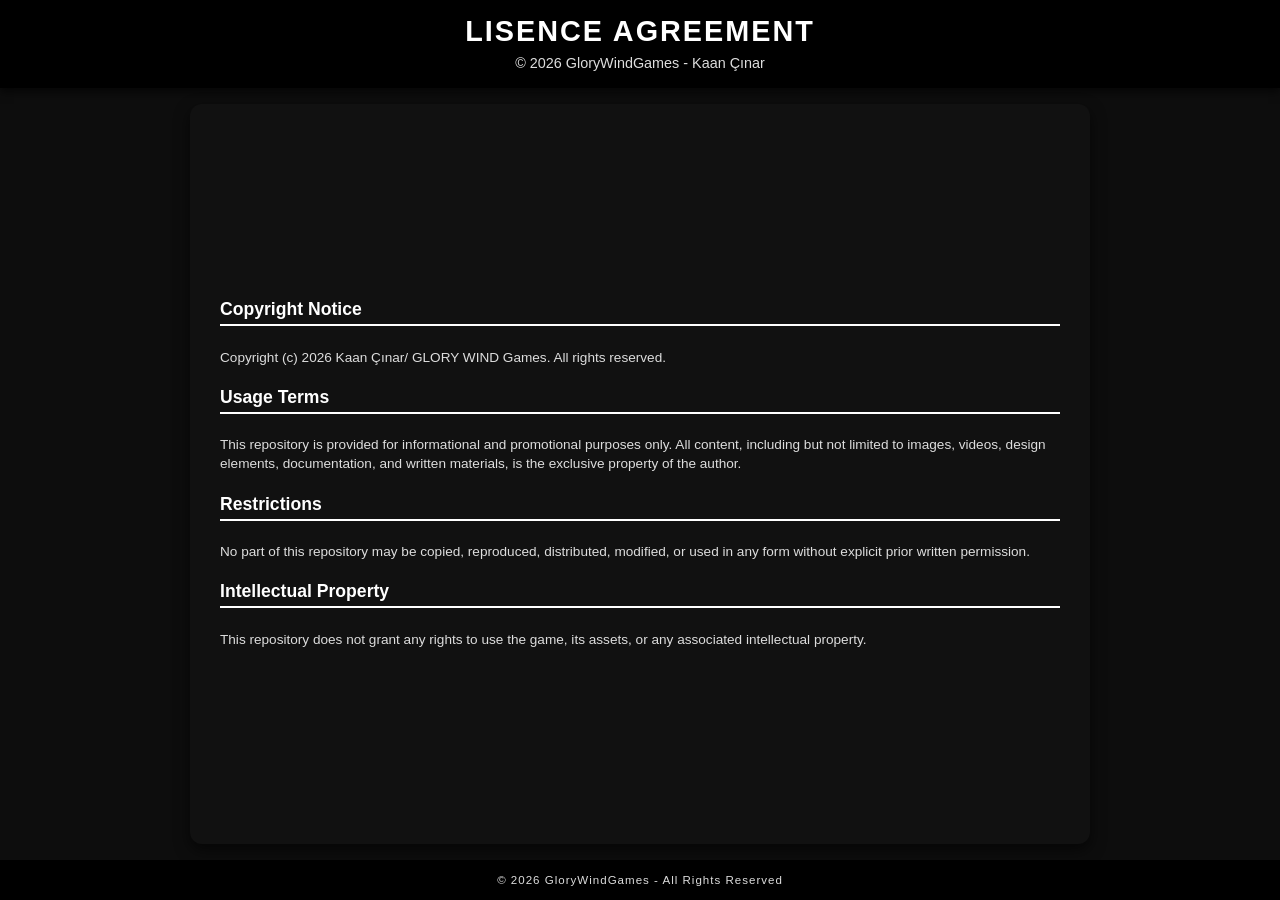
<file: docs/License.html>
<!DOCTYPE html>
<html lang="en">
<head>
  <script src="js/filter.js"></script>
  <meta charset="UTF-8">
  <title>License - GloryWindGames</title> 
  <link rel="icon" type="image/png" href="assets/DeveloperIcon.png">
  <link rel="stylesheet" href="css/License.css">
  <meta name="viewport" content="width=device-width, initial-scale=1.0">
</head>
<body>

<header>
  <h1>LISENCE AGREEMENT</h1>
  <p>&copy; 2026 GloryWindGames - Kaan Çınar</p>
</header>

<div class="content">
  <h2>Copyright Notice</h2>
  <p>Copyright (c) 2026 Kaan Çınar/ GLORY WIND Games. All rights reserved.</p>

  <h2>Usage Terms</h2>
  <p>This repository is provided for informational and promotional purposes only. All content, including but not limited to images, videos, design elements, documentation, and written materials, is the exclusive property of the author.</p>

  <h2>Restrictions</h2>
  <p>No part of this repository may be copied, reproduced, distributed, modified, or used in any form without explicit prior written permission.</p>

  <h2>Intellectual Property</h2>
  <p>This repository does not grant any rights to use the game, its assets, or any associated intellectual property.</p>
</div>

<footer>
  <p>&copy; 2026 GloryWindGames - All Rights Reserved</p>
</footer>

</body>
</html>
</file>
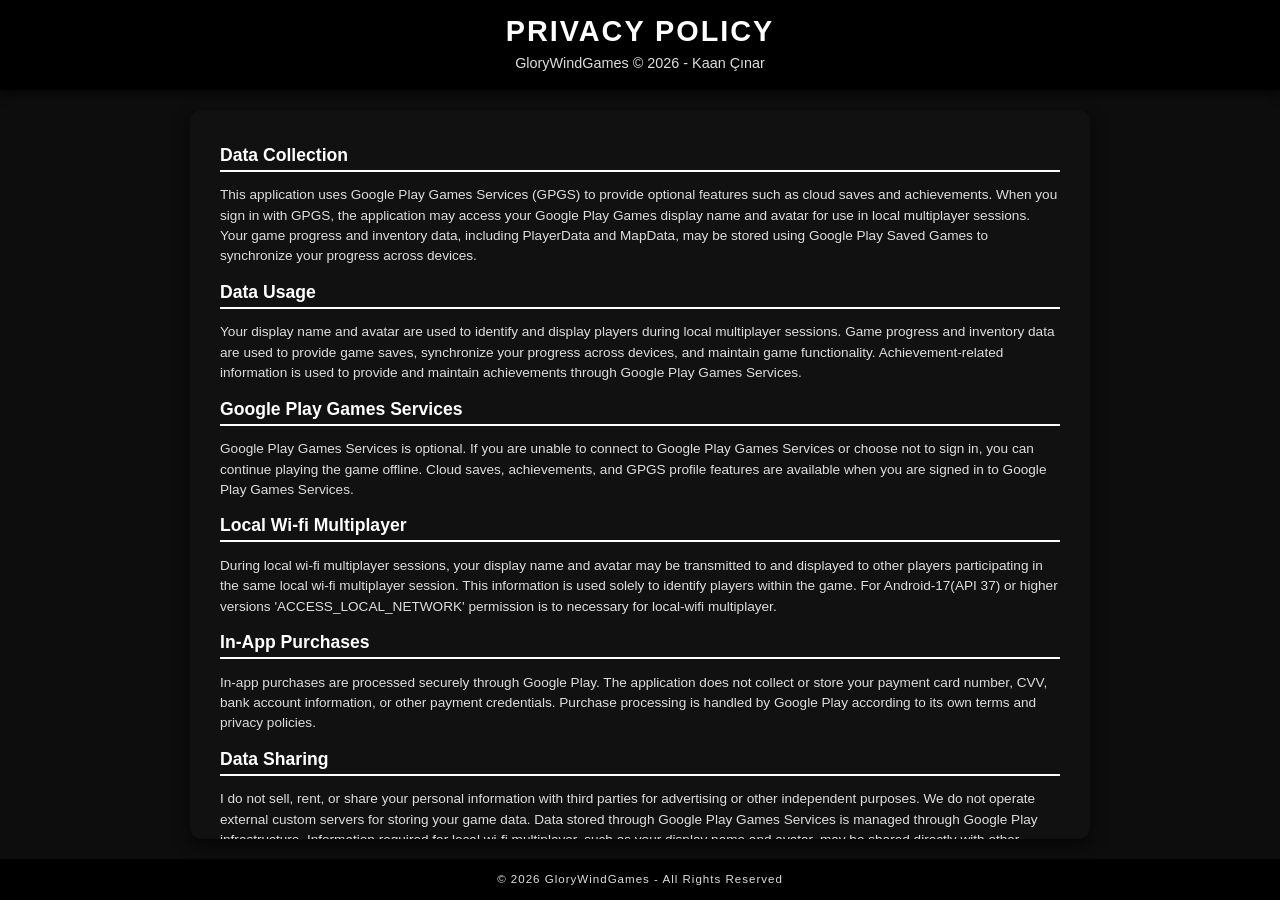
<file: docs/PrivacyPolicy.html>
<!DOCTYPE html>
<html lang="en">
<head>
  <script src="js/filter.js"></script>
  <meta charset="UTF-8">
  <title>Privacy Policy - GloryWindGames</title>
  <link rel="icon" type="image/png" href="assets/DeveloperIcon.png">
  <link rel="stylesheet" href="css/PrivacyPolicy.css">
  <meta name="viewport" content="width=device-width, initial-scale=1.0">
</head>
<body>
  <header>
    <h1>PRIVACY POLICY</h1>
    <p>GloryWindGames © 2026 - Kaan Çınar</p>
  </header>
  <div class="content">
    <h2>Data Collection</h2>
    <p>This application uses Google Play Games Services (GPGS) to provide optional features such as cloud saves and achievements. When you sign in with GPGS, the application may access your Google Play Games display name and avatar for use in local multiplayer sessions. Your game progress and inventory data, including PlayerData and MapData, may be stored using Google Play Saved Games to synchronize your progress across devices.</p>

    <h2>Data Usage</h2>
    <p>Your display name and avatar are used to identify and display players during local multiplayer sessions. Game progress and inventory data are used to provide game saves, synchronize your progress across devices, and maintain game functionality. Achievement-related information is used to provide and maintain achievements through Google Play Games Services.</p>

    <h2>Google Play Games Services</h2>
    <p>Google Play Games Services is optional. If you are unable to connect to Google Play Games Services or choose not to sign in, you can continue playing the game offline. Cloud saves, achievements, and GPGS profile features are available when you are signed in to Google Play Games Services.</p>

    <h2>Local Wi-fi Multiplayer</h2>
    <p>During local wi-fi multiplayer sessions, your display name and avatar may be transmitted to and displayed to other players participating in the same local wi-fi multiplayer session. This information is used solely to identify players within the game. For Android-17(API 37) or higher versions 'ACCESS_LOCAL_NETWORK' permission is to necessary for local-wifi multiplayer.</p>

    <h2>In-App Purchases</h2>
    <p>In-app purchases are processed securely through Google Play. The application does not collect or store your payment card number, CVV, bank account information, or other payment credentials. Purchase processing is handled by Google Play according to its own terms and privacy policies.</p>

    <h2>Data Sharing</h2>
    <p>I do not sell, rent, or share your personal information with third parties for advertising or other independent purposes. We do not operate external custom servers for storing your game data. Data stored through Google Play Games Services is managed through Google Play infrastructure. Information required for local wi-fi multiplayer, such as your display name and avatar, may be shared directly with other players participating in the same local wi-fi multiplayer session.</p>

    <h2>Security</h2>
    <p>Data transmitted between the application and Google Play services is protected using encryption in transit. Local game data is stored on your device.</p>

    <h2>User Rights & Data Deletion</h2>
    <p>You can reset or delete your local and cloud game progress, including collected items and inventory, by selecting the "New Game" option and confirming the deletion when prompted. The game will reset the relevant local and cloud save data. You may also contact us to request assistance with deletion of cloud-stored game data or account-linked information.</p>

    <h2>Account Unlinking & Access Revocation</h2>
    <p>You can manage, revoke, or disconnect the application’s access to your Google Play Games profile at any time. You can do this directly through the Google Play Games app settings or via your Google Account Permissions (Google Security / Connected Apps center).</p>

    <h2>Contact</h2>
    <p>If you have any questions about this Privacy Policy or wish to request data deletion, please contact us at <a href="mailto:cnrkaan98@gmail.com">cnrkaan98@gmail.com</a>.</p>
  </div>
  <footer>
    <p>&copy; 2026 GloryWindGames - All Rights Reserved</p>
  </footer>
</body>
</html>
</file>
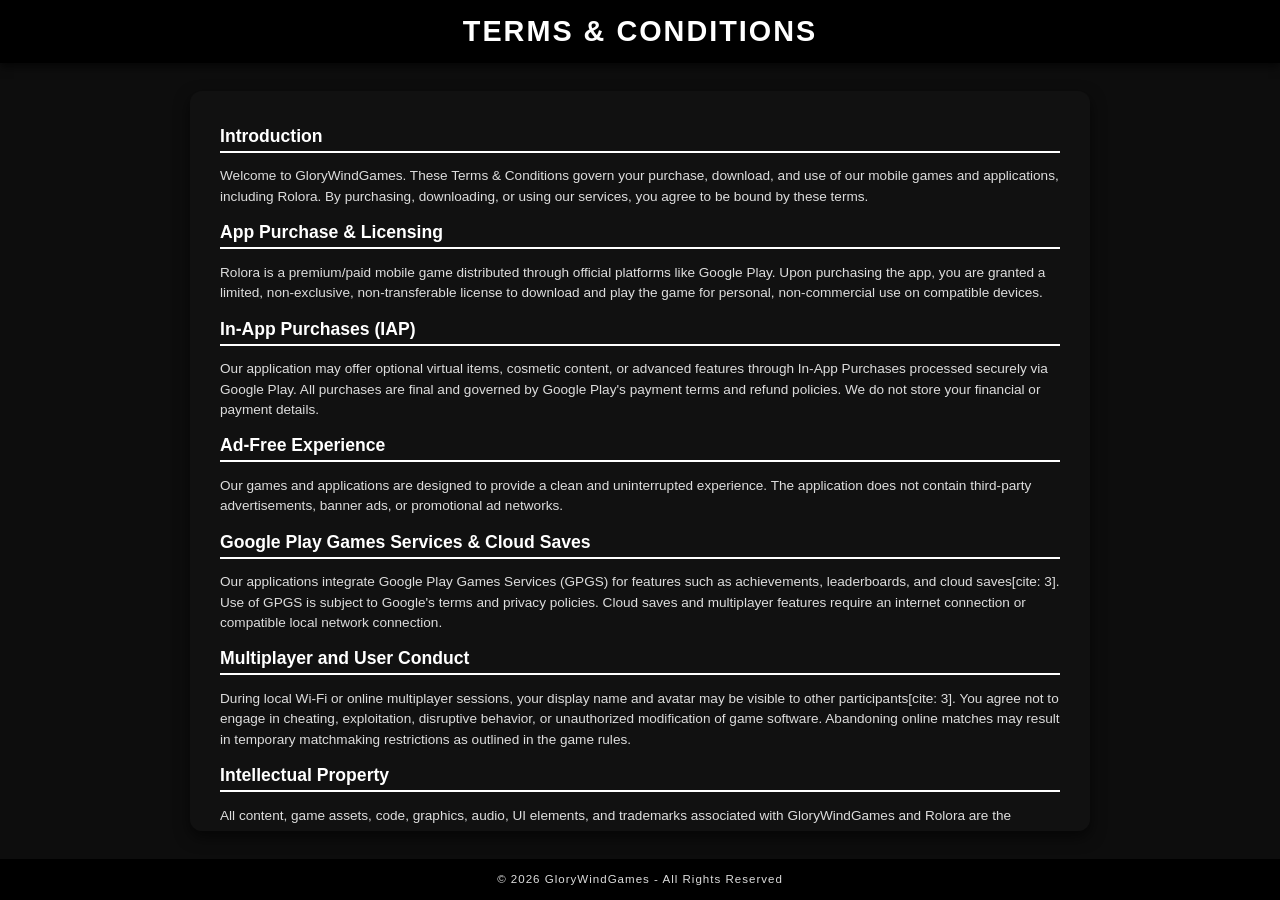
<file: docs/TermsConditions.html>
<!DOCTYPE html>
<html lang="en">
<head>
  <script src="js/filter.js"></script>
  <meta charset="UTF-8">
  <title>Terms & Conditions - GloryWindGames</title>
  <link rel="icon" type="image/png" href="assets/DeveloperIcon.png">
  <link rel="stylesheet" href="css/PrivacyPolicy.css">
  <meta name="viewport" content="width=device-width, initial-scale=1.0">
</head>
<body>
  <header>
    <h1>TERMS & CONDITIONS</h1>
  </header>
  <div class="content">
    <h2>Introduction</h2>
    <p>Welcome to GloryWindGames. These Terms & Conditions govern your purchase, download, and use of our mobile games and applications, including Rolora. By purchasing, downloading, or using our services, you agree to be bound by these terms.</p>

    <h2>App Purchase & Licensing</h2>
    <p>Rolora is a premium/paid mobile game distributed through official platforms like Google Play. Upon purchasing the app, you are granted a limited, non-exclusive, non-transferable license to download and play the game for personal, non-commercial use on compatible devices.</p>

    <h2>In-App Purchases (IAP)</h2>
    <p>Our application may offer optional virtual items, cosmetic content, or advanced features through In-App Purchases processed securely via Google Play. All purchases are final and governed by Google Play's payment terms and refund policies. We do not store your financial or payment details.</p>

    <h2>Ad-Free Experience</h2>
    <p>Our games and applications are designed to provide a clean and uninterrupted experience. The application does not contain third-party advertisements, banner ads, or promotional ad networks.</p>

    <h2>Google Play Games Services & Cloud Saves</h2>
    <p>Our applications integrate Google Play Games Services (GPGS) for features such as achievements, leaderboards, and cloud saves[cite: 3]. Use of GPGS is subject to Google's terms and privacy policies. Cloud saves and multiplayer features require an internet connection or compatible local network connection.</p>

    <h2>Multiplayer and User Conduct</h2>
    <p>During local Wi-Fi or online multiplayer sessions, your display name and avatar may be visible to other participants[cite: 3]. You agree not to engage in cheating, exploitation, disruptive behavior, or unauthorized modification of game software. Abandoning online matches may result in temporary matchmaking restrictions as outlined in the game rules.</p>

    <h2>Intellectual Property</h2>
    <p>All content, game assets, code, graphics, audio, UI elements, and trademarks associated with GloryWindGames and Rolora are the exclusive property of Kaan Çınar[cite: 2]. Unauthorized reproduction, distribution, or modification is strictly prohibited[cite: 2].</p>

    <h2>Limitation of Liability</h2>
    <p>GloryWindGames and Kaan Çınar shall not be liable for any indirect, incidental, or consequential damages arising from your use of or inability to use our games and services.</p>

    <h2>Changes to Terms</h2>
    <p>We reserve the right to update or modify these Terms & Conditions at any time. Continued use of our services following any changes constitutes your acceptance of the new terms.</p>

    <h2>Contact</h2>
    <p>If you have any questions about these Terms & Conditions, please contact us at <a href="mailto:cnrkaan98@gmail.com">cnrkaan98@gmail.com</a>.</p>
  </div>
  <footer>
    <p>&copy; 2026 GloryWindGames - All Rights Reserved</p>
  </footer>
</body>
</html>
</file>
<file: docs/css/License.css>
* {
      box-sizing: border-box;
    }
    html, body {
      margin: 0;
      padding: 0;
      width: 100%;
      height: 100vh;
      overflow: hidden; /* Scroll çubuğunu tamamen engeller */
      font-family: 'Segoe UI', Arial, sans-serif;
      background: #0d0d0d;
      color: #fff;
    }
    
    body {
      display: flex;
      flex-direction: column;
      justify-content: space-between;
    }

    header {
      background: #000;
      color: #fff;
      padding: 15px 20px;
      text-align: center;
      box-shadow: 0 4px 8px rgba(0,0,0,0.6);
      animation: fadeIn 1.2s ease-out;
      flex-shrink: 0;
    }

    header h1 {
      margin: 0;
      font-size: 1.8em;
      letter-spacing: 2px;
    }

    header p {
      margin: 5px 0 0 0;
      color: #ddd;
      font-size: 0.9em;
    }

    .content {
      max-width: 900px;
      width: 90%;
      margin: 0 auto;
      padding: 20px 30px;
      background: #111;
      border-radius: 12px;
      box-shadow: 0 6px 15px rgba(0,0,0,0.6);
      animation: slideUp 1.5s ease-out;
      display: flex;
      flex-direction: column;
      justify-content: center;
      flex-grow: 1;
      max-height: calc(100vh - 160px); /* Dışarı taşmaması için dinamik yükseklik */
    }

    h2 {
      color: #fff;
      border-bottom: 2px solid #fff;
      padding-bottom: 4px;
      margin-top: 10px;
      margin-bottom: 8px;
      font-size: 1.1em;
    }

    p {
      margin-bottom: 10px;
      color: #ddd;
      font-size: 0.85em;
      line-height: 1.4;
    }

    footer {
      text-align: center;
      padding: 12px;
      background: #000;
      color: #fff;
      font-size: 0.85em;
      letter-spacing: 1px;
      animation: fadeIn 2s ease-out;
      flex-shrink: 0;
    }

    footer p {
      margin: 0;
    }

    @keyframes fadeIn {
      from { opacity: 0; transform: translateY(-10px); }
      to { opacity: 1; transform: translateY(0); }
    }

    @keyframes slideUp {
      from { opacity: 0; transform: translateY(20px); }
      to { opacity: 1; transform: translateY(0); }
    }

    @media (max-width: 768px) {
      header h1 { font-size: 1.4em; }
      .content { width: 95%; padding: 15px; }
      h2 { font-size: 1em; }
      p { font-size: 0.78em; margin-bottom: 6px; }
    }
</file>
<file: docs/css/PrivacyPolicy.css>
* {
      box-sizing: border-box;
    }
    html, body {
      margin: 0;
      padding: 0;
      width: 100%;
      height: 100vh;
      font-family: 'Segoe UI', Arial, sans-serif;
      background: #0d0d0d;
      color: #fff;
    }
    
    body {
      display: flex;
      flex-direction: column;
      justify-content: space-between;
      overflow-x: hidden;
    }

    header {
      background: #000;
      color: #fff;
      padding: 15px 20px;
      text-align: center;
      box-shadow: 0 4px 8px rgba(0,0,0,0.6);
      animation: fadeIn 1.2s ease-out;
      flex-shrink: 0;
    }

    header h1 {
      margin: 0;
      font-size: 1.8em;
      letter-spacing: 2px;
    }

    header p {
      margin: 5px 0 0 0;
      color: #ddd;
      font-size: 0.9em;
    }

    .content {
      max-width: 900px;
      width: 90%;
      margin: 20px auto;
      padding: 20px 30px;
      background: #111;
      border-radius: 12px;
      box-shadow: 0 6px 15px rgba(0,0,0,0.6);
      animation: slideUp 1.5s ease-out;
      flex-grow: 1;
      overflow-y: auto;
      max-height: calc(100vh - 160px);

      /* Kaydırma Çubuğu (Firefox) */
      scrollbar-width: thin;
      scrollbar-color: #333 #111;
    }

    /* Kaydırma Çubuğu (Chrome, Edge, Safari) */
    .content::-webkit-scrollbar {
      width: 8px;
    }

    .content::-webkit-scrollbar-track {
      background: #111;
      border-radius: 0 12px 12px 0;
    }

    .content::-webkit-scrollbar-thumb {
      background: #333;
      border-radius: 4px;
    }

    .content::-webkit-scrollbar-thumb:hover {
      background: #555;
    }

    h2 {
      color: #fff;
      border-bottom: 2px solid #fff;
      padding-bottom: 4px;
      margin-top: 15px;
      margin-bottom: 8px;
      font-size: 1.1em;
    }

    p {
      margin-bottom: 10px;
      color: #ddd;
      font-size: 0.85em;
      line-height: 1.5;
    }

    a {
      color: #ddd;
      text-decoration: underline;
    }

    a:hover {
      color: #fff;
    }

    footer {
      text-align: center;
      padding: 12px;
      background: #000;
      color: #fff;
      font-size: 0.85em;
      letter-spacing: 1px;
      animation: fadeIn 2s ease-out;
      flex-shrink: 0;
    }

    footer p {
      margin: 0;
    }

    @keyframes fadeIn {
      from { opacity: 0; transform: translateY(-10px); }
      to { opacity: 1; transform: translateY(0); }
    }

    @keyframes slideUp {
      from { opacity: 0; transform: translateY(20px); }
      to { opacity: 1; transform: translateY(0); }
    }

    @media (max-width: 768px) {
      header h1 { font-size: 1.4em; }
      .content { width: 95%; padding: 15px; margin: 10px auto; }
      h2 { font-size: 1em; }
      p { font-size: 0.8em; margin-bottom: 8px; }
    }
</file>
